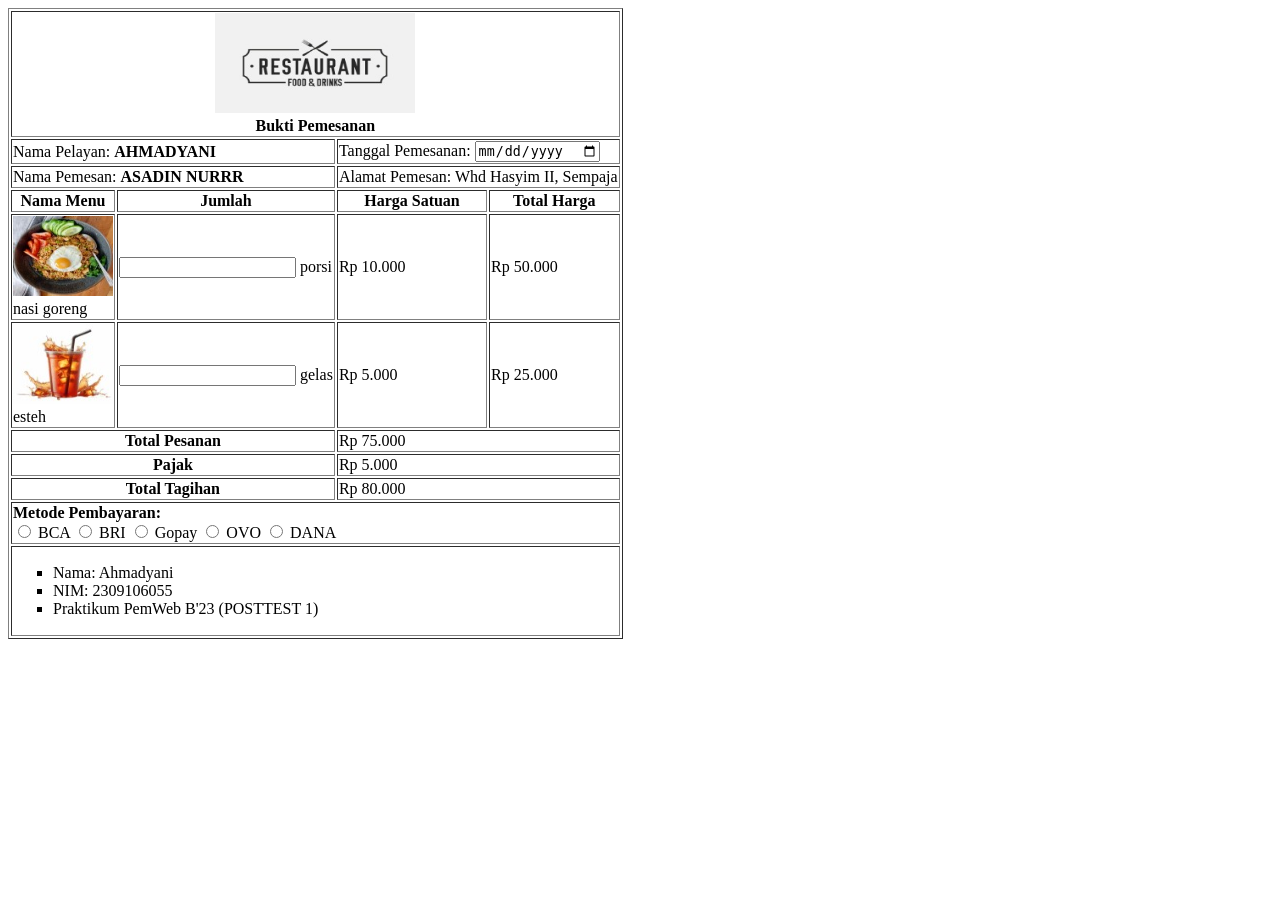
<file: index.html>
<!DOCTYPE html>
<html lang="en">
<head>
    <meta charset="UTF-8">
    <meta name="viewport" content="width=device-width, initial-scale=1.0">
    <title>2309106055_AHMADYANI_Posttest1</title>
</head>
<body>
    <table border="1">
        <tr>
            <th colspan="4"><img src="logo-resto.jpeg" alt="" width="200" height="100"> <br> Bukti Pemesanan </th> </th>
        </tr>
            
        <tr>
            <td colspan="2">Nama Pelayan:  <b>AHMADYANI</td>
            <td colspan="2">Tanggal Pemesanan: <input type="date"></td>
        </tr>
        <tr>
            <td colspan="2">Nama Pemesan:  <b>ASADIN NURRR</td>
            <td colspan="2">Alamat Pemesan: Whd Hasyim II, Sempaja</td>
        </tr>
        <tr>
            <th colspan="1">Nama Menu</th>
            <th colspan="1">Jumlah</th>
            <th colspan="1">Harga Satuan</th>
            <th colspan="1">Total Harga</th>
        </tr>
        <tr>
            <td><img src="nasi-goreng.jpeg" alt="" width="100" height="80"> <br> nasi goreng </td>
            <td><input type="text"> porsi </td>
            <td> Rp 10.000 </td>
            <td> Rp 50.000 </td>
        </tr>
        <tr>
            <td><img src="es-teh-manis.jpeg" alt="" width="100" height="80"> <br> esteh </td>
            <td><input type="text"> gelas </td>
            <td> Rp 5.000 <br></td>
            <td> Rp 25.000 </td>
        </tr>
        <tr>
            <th colspan="2">Total Pesanan</th>
            <td colspan="2">Rp 75.000</td>
        </tr>
        <tr>
            <th colspan="2">Pajak</th>
            <td colspan="2">Rp 5.000</td>
        </tr>
        <tr>
            <th colspan="2">Total Tagihan</th>
            <td colspan="2">Rp 80.000</td>
        </tr>
        <tr>
            <td colspan="4"> <b>Metode Pembayaran: </b> <br>
                <input type="radio" name="Metode Pembayaran"> BCA
                <input type="radio" name="Metode Pembayaran"> BRI 
                <input type="radio" name="Metode Pembayaran"> Gopay 
                <input type="radio" name="Metode Pembayaran"> OVO 
                <input type="radio" name="Metode Pembayaran"> DANA
            </td>
        </tr>
        <tr>
            <td colspan="4">    <ul style="list-style-type: square;">
                <li>Nama: Ahmadyani</li>
                <li>NIM: 2309106055</li>
                <li>Praktikum PemWeb B'23 (POSTTEST 1)</li>
            </ul></td>
        </tr>
    </table>
</body>
</html>
</file>
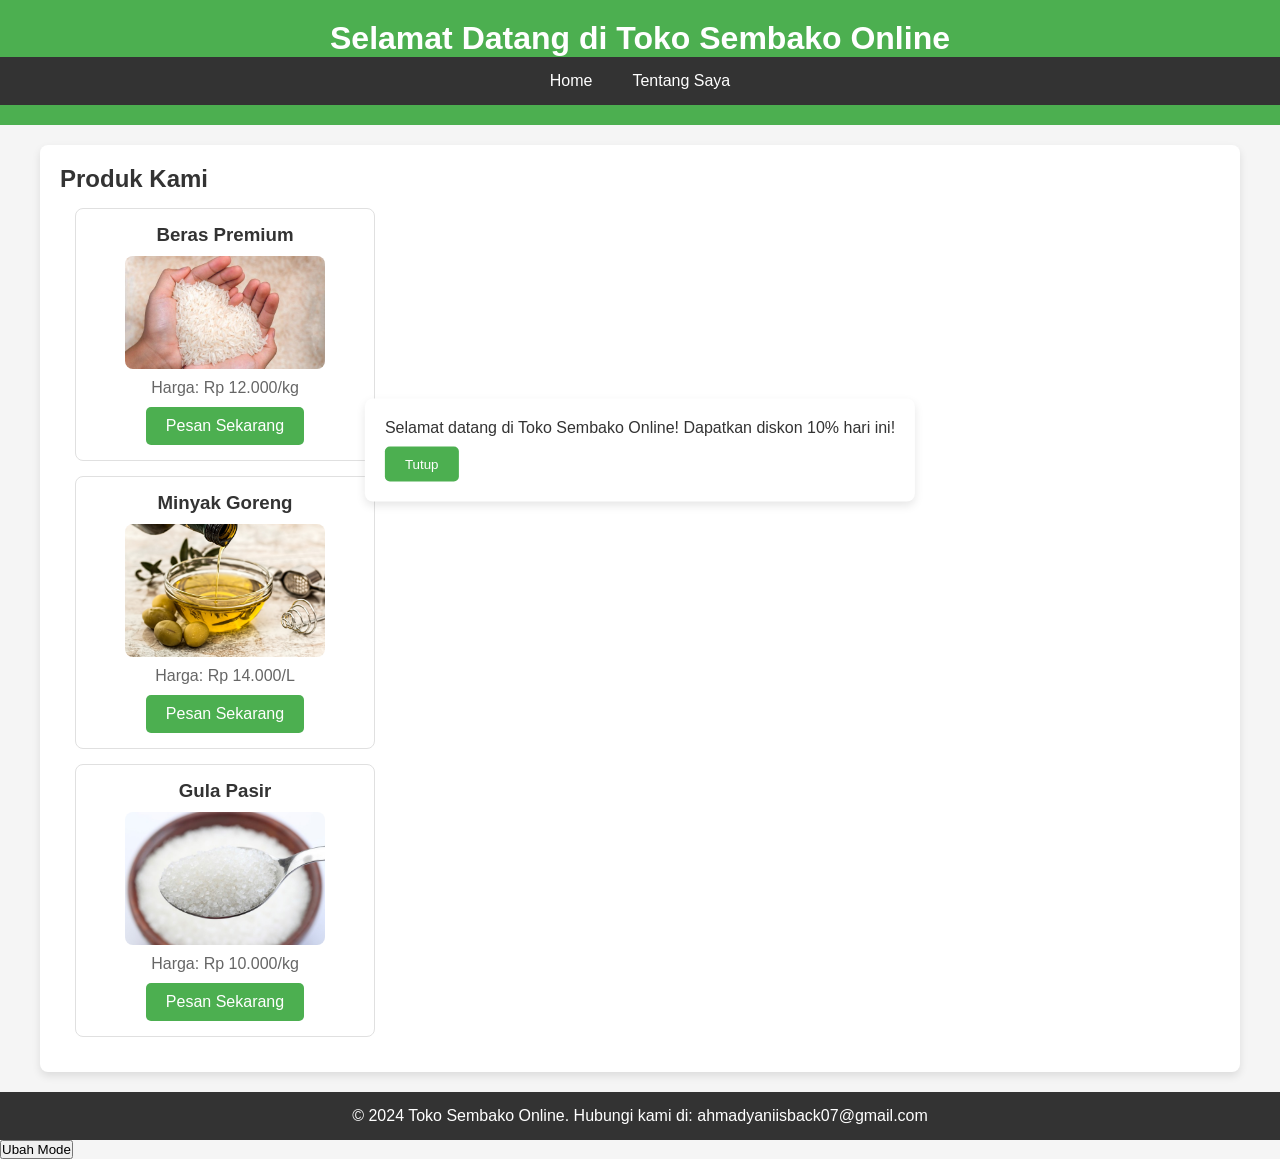
<file: Posstest_PEMWEB/index.html>
<!DOCTYPE html>
<html lang="id">
<head>
    <meta charset="UTF-8">
    <meta name="viewport" content="width=device-width, initial-scale=1.0">
    <title>Toko Sembako Online</title>
    <link rel="stylesheet" href="css/style.css"> 
</head>
<body>
    <header>
        <h1>Selamat Datang di Toko Sembako Online</h1>
        <div class="navbar">
            <a href="index.html">Home</a>
            <a href="aboutme.html">Tentang Saya</a> 
        </div>
    </header>

    <div class="content">
        <h2>Produk Kami</h2>

        <div class="product">
            <h3>Beras Premium</h3>
            <img src="gambar/beras-premium.jpeg" alt="Beras Premium" style="width:200px; height:auto;">
            <p>Harga: Rp 12.000/kg</p>
            <a href="form_pemesanan.html">Pesan Sekarang</a> <!-- Perubahan di sini -->
        </div>

        <div class="product">
            <h3>Minyak Goreng</h3>
            <img src="gambar/oli-bekas.jpg" alt="Minyak Goreng" style="width:200px; height:auto;">
            <p>Harga: Rp 14.000/L</p>
            <a href="form_pemesanan.html">Pesan Sekarang</a> <!-- Perubahan di sini -->
        </div>

        <div class="product">
            <h3>Gula Pasir</h3>
            <img src="gambar/namanya-gula.jpg" alt="Gula Pasir" style="width:200px; height:auto;">
            <p>Harga: Rp 10.000/kg</p>
            <a href="form_pemesanan.html">Pesan Sekarang</a> <!-- Perubahan di sini -->
        </div>
    </div>

    <div class="footer">
        <p>&copy; 2024 Toko Sembako Online. Hubungi kami di: ahmadyaniisback07@gmail.com</p>
    </div>

    <button onclick="toggleMode()">Ubah Mode</button>

    <div id="popup" class="popup">
        <p>Selamat datang di Toko Sembako Online! Dapatkan diskon 10% hari ini!</p>
        <button onclick="closePopup()">Tutup</button>
    </div>

    <script src="script.js"></script>
</body>
</html>
</file>
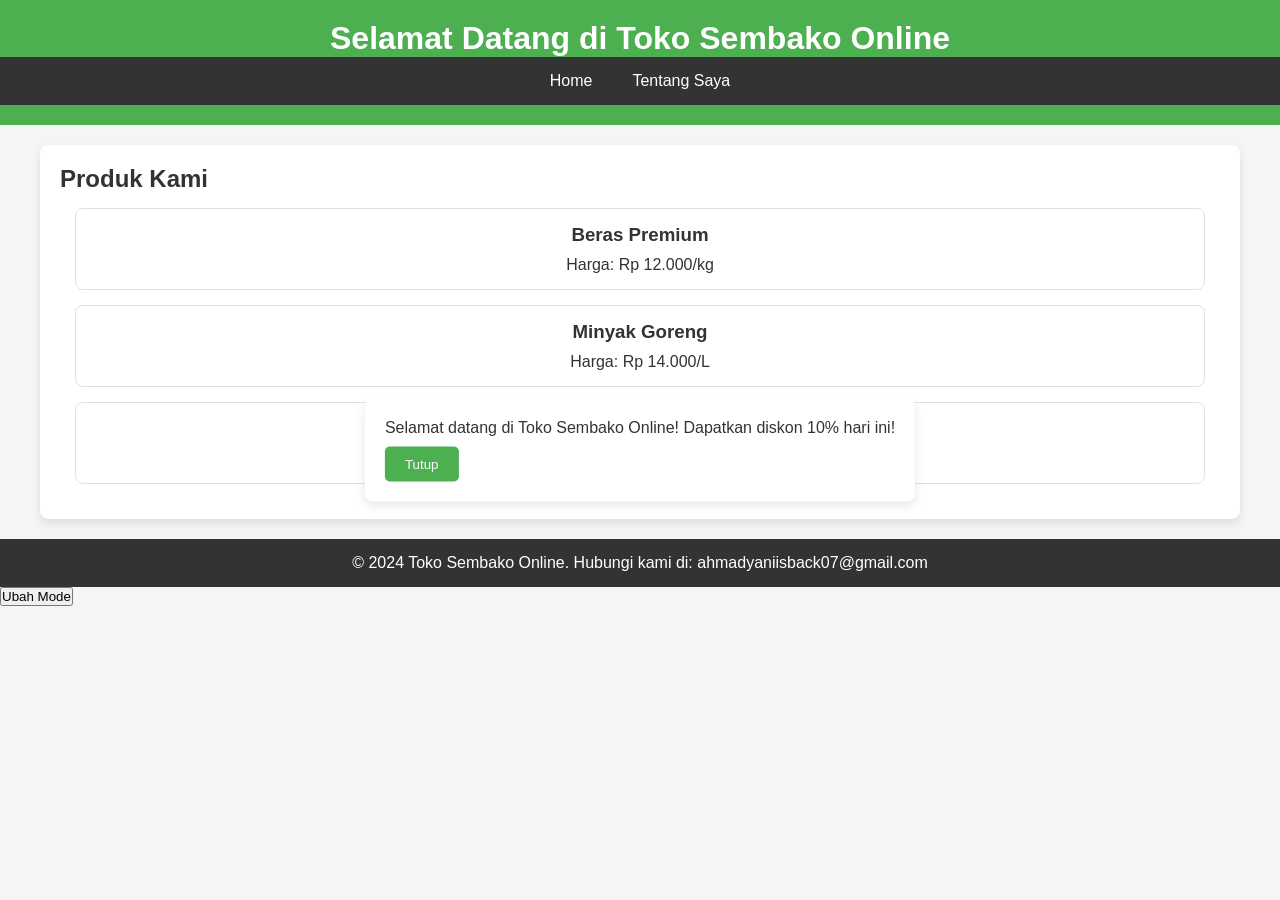
<file: Posstest_PEMWEB_3/index.html>
<!DOCTYPE html>
<html lang="id">
<head>
    <meta charset="UTF-8">
    <meta name="viewport" content="width=device-width, initial-scale=1.0">
    <title>Toko Sembako Online</title>
    <link rel="stylesheet" href="css/style.css"> 
</head>
<body>
    <header>
        <h1>Selamat Datang di Toko Sembako Online</h1>
        <div class="navbar">
            <a href="index.html">Home</a>
            <a href="aboutme.html">Tentang Saya</a> 
        </div>
    </header>

    <div class="content">
        <h2>Produk Kami</h2>
        <div class="product">
            <h3>Beras Premium</h3>
            <p>Harga: Rp 12.000/kg</p>
        </div>
        <div class="product">
            <h3>Minyak Goreng</h3>
            <p>Harga: Rp 14.000/L</p>
        </div>
        <div class="product">
            <h3>Gula Pasir</h3>
            <p>Harga: Rp 10.000/kg</p>
        </div>
    </div>

    <div class="footer">
        <p>&copy; 2024 Toko Sembako Online. Hubungi kami di: ahmadyaniisback07@gmail.com</p>
    </div>

    <button onclick="toggleMode()">Ubah Mode</button>

    <div id="popup" class="popup">
        <p>Selamat datang di Toko Sembako Online! Dapatkan diskon 10% hari ini!</p>
        <button onclick="closePopup()">Tutup</button>
    </div>

    <script src="script.js"></script>
</body>
</html>
</file>
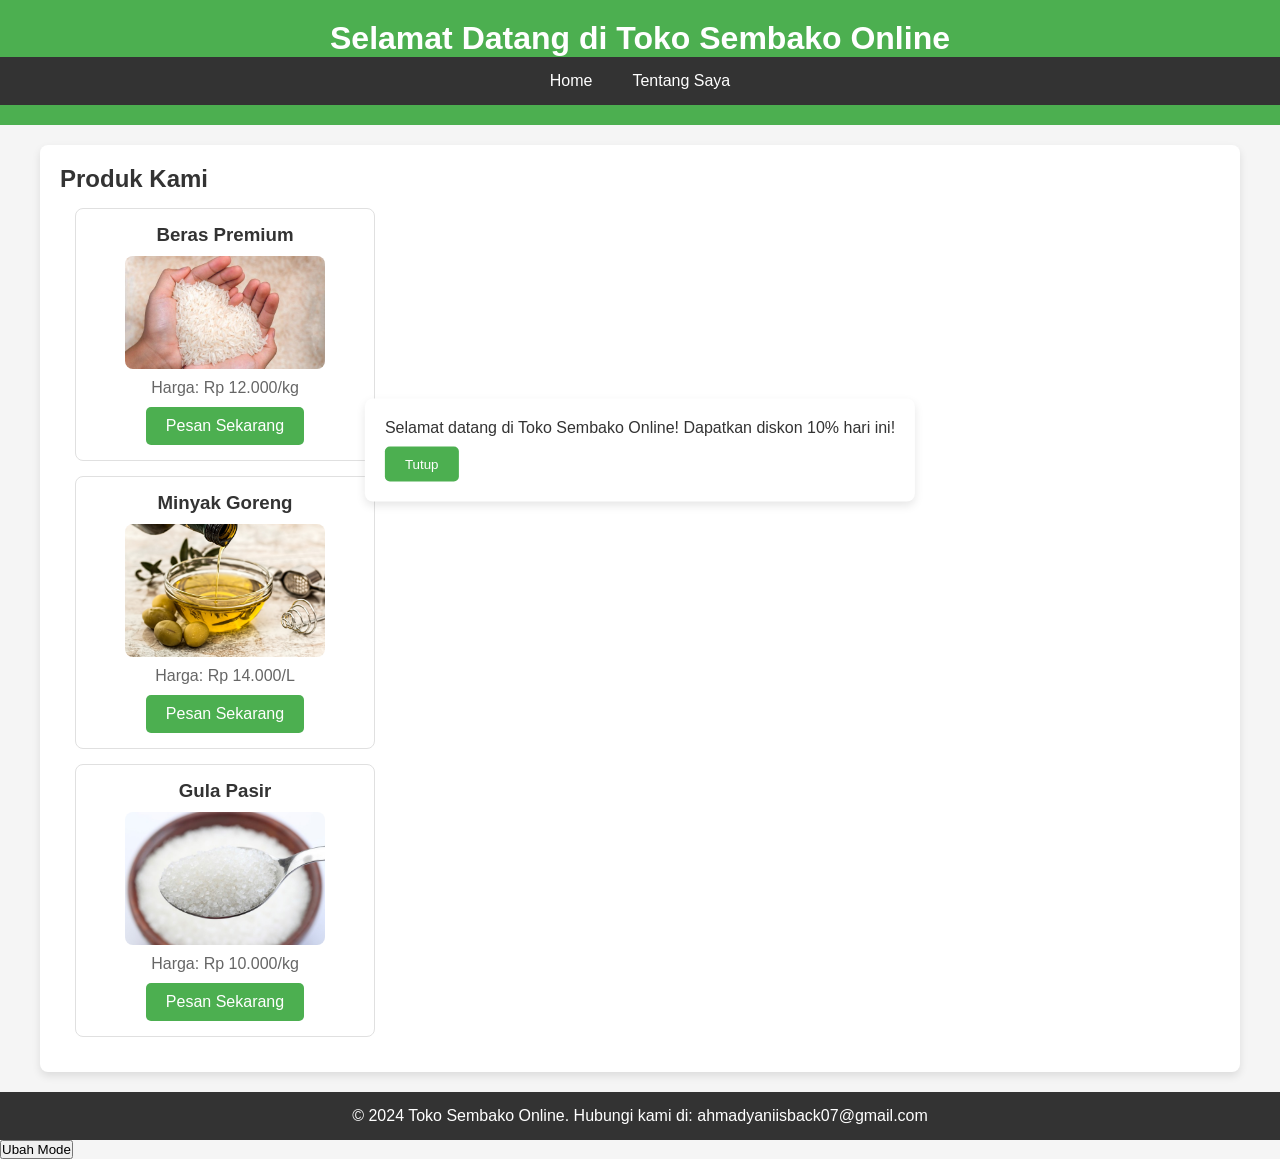
<file: Posstest_PEMWEB_4/index.html>
<!DOCTYPE html>
<html lang="id">
<head>
    <meta charset="UTF-8">
    <meta name="viewport" content="width=device-width, initial-scale=1.0">
    <title>Toko Sembako Online</title>
    <link rel="stylesheet" href="css/style.css"> 
</head>
<body>
    <header>
        <h1>Selamat Datang di Toko Sembako Online</h1>
        <div class="navbar">
            <a href="index.html">Home</a>
            <a href="aboutme.html">Tentang Saya</a> 
        </div>
    </header>

    <div class="content">
        <h2>Produk Kami</h2>

        <div class="product">
            <h3>Beras Premium</h3>
            <img src="gambar/beras-premium.jpeg" alt="Beras Premium" style="width:200px; height:auto;">
            <p>Harga: Rp 12.000/kg</p>
            <a href="php/index.php">Pesan Sekarang</a>
        </div>

        <div class="product">
            <h3>Minyak Goreng</h3>
            <img src="gambar/oli-bekas.jpg" alt="Minyak Goreng" style="width:200px; height:auto;">
            <p>Harga: Rp 14.000/L</p>
            <a href="php/index.php">Pesan Sekarang</a>
        </div>

        <div class="product">
            <h3>Gula Pasir</h3>
            <img src="gambar/namanya-gula.jpg" alt="Gula Pasir" style="width:200px; height:auto;">
            <p>Harga: Rp 10.000/kg</p>
            <a href="php/index.php">Pesan Sekarang</a>
        </div>
    </div>

    <div class="footer">
        <p>&copy; 2024 Toko Sembako Online. Hubungi kami di: ahmadyaniisback07@gmail.com</p>
    </div>

    <button onclick="toggleMode()">Ubah Mode</button>

    <div id="popup" class="popup">
        <p>Selamat datang di Toko Sembako Online! Dapatkan diskon 10% hari ini!</p>
        <button onclick="closePopup()">Tutup</button>
    </div>

    <script src="script.js"></script>
</body>
</html>
</file>
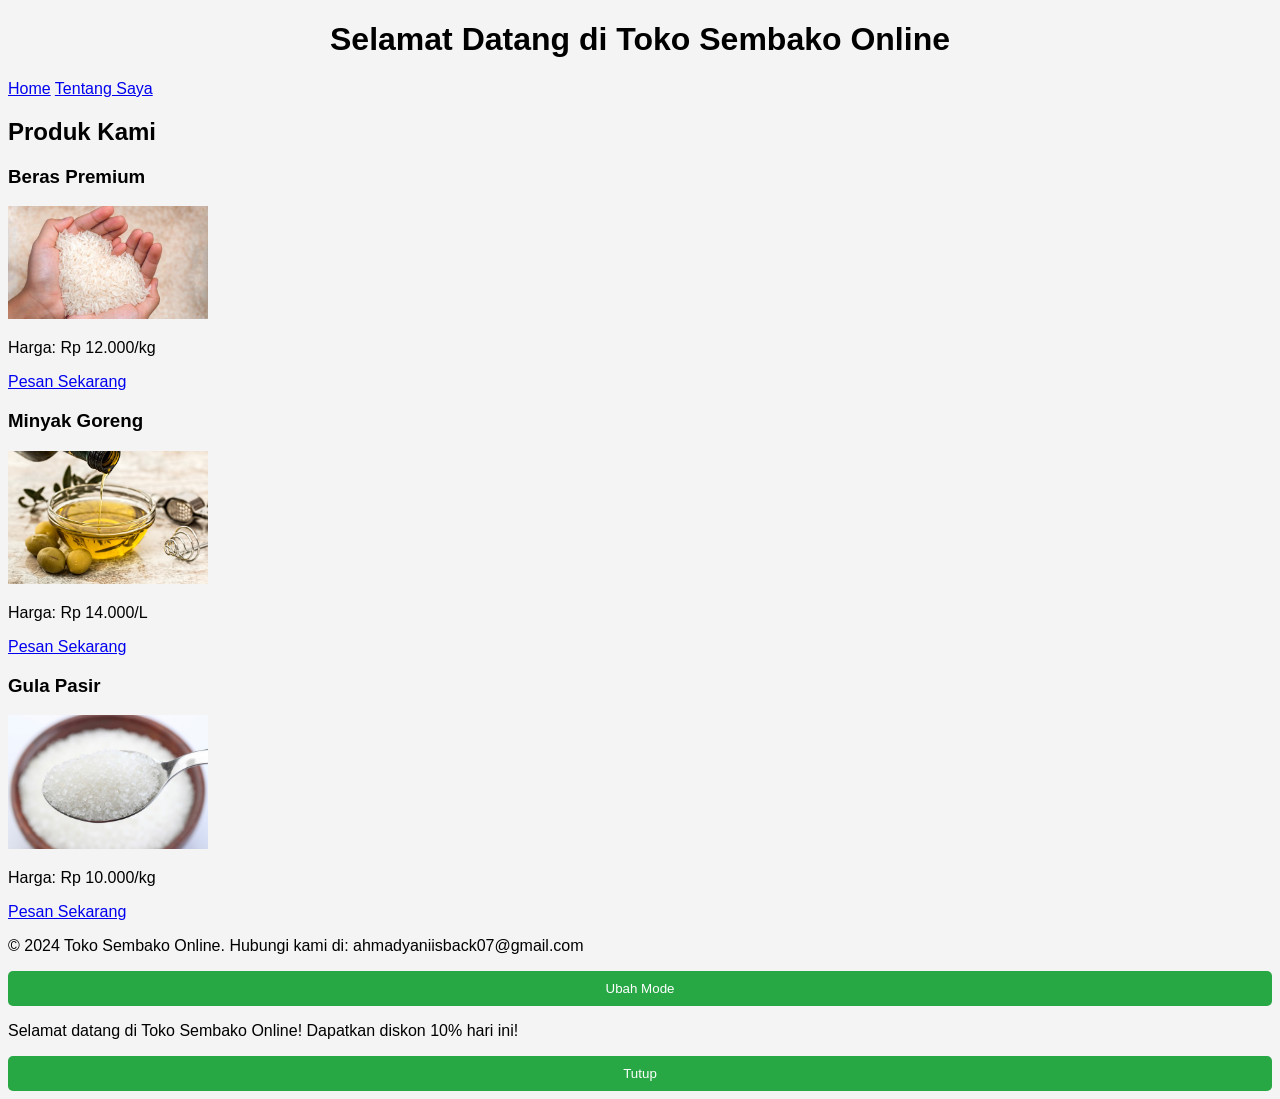
<file: Posstest_PEMWEB_6/index.html>
<!DOCTYPE html>
<html lang="id">
<head>
    <meta charset="UTF-8">
    <meta name="viewport" content="width=device-width, initial-scale=1.0">
    <title>Toko Sembako Online</title>
    <link rel="stylesheet" href="css/style.css"> 
</head>
<body>
    <header>
        <h1>Selamat Datang di Toko Sembako Online</h1>
        <div class="navbar">
            <a href="index.html">Home</a>
            <a href="aboutme.html">Tentang Saya</a> 
        </div>
    </header>

    <div class="content">
        <h2>Produk Kami</h2>

        <div class="product">
            <h3>Beras Premium</h3>
            <img src="gambar/beras-premium.jpeg" alt="Beras Premium" style="width:200px; height:auto;">
            <p>Harga: Rp 12.000/kg</p>
            <a href="form_pemesanan.html">Pesan Sekarang</a> <!-- Perubahan di sini -->
        </div>

        <div class="product">
            <h3>Minyak Goreng</h3>
            <img src="gambar/oli-bekas.jpg" alt="Minyak Goreng" style="width:200px; height:auto;">
            <p>Harga: Rp 14.000/L</p>
            <a href="form_pemesanan.html">Pesan Sekarang</a> <!-- Perubahan di sini -->
        </div>

        <div class="product">
            <h3>Gula Pasir</h3>
            <img src="gambar/namanya-gula.jpg" alt="Gula Pasir" style="width:200px; height:auto;">
            <p>Harga: Rp 10.000/kg</p>
            <a href="form_pemesanan.html">Pesan Sekarang</a> <!-- Perubahan di sini -->
        </div>
    </div>

    <div class="footer">
        <p>&copy; 2024 Toko Sembako Online. Hubungi kami di: ahmadyaniisback07@gmail.com</p>
    </div>

    <button onclick="toggleMode()">Ubah Mode</button>

    <div id="popup" class="popup">
        <p>Selamat datang di Toko Sembako Online! Dapatkan diskon 10% hari ini!</p>
        <button onclick="closePopup()">Tutup</button>
    </div>

    <script src="script.js"></script>
</body>
</html>
</file>
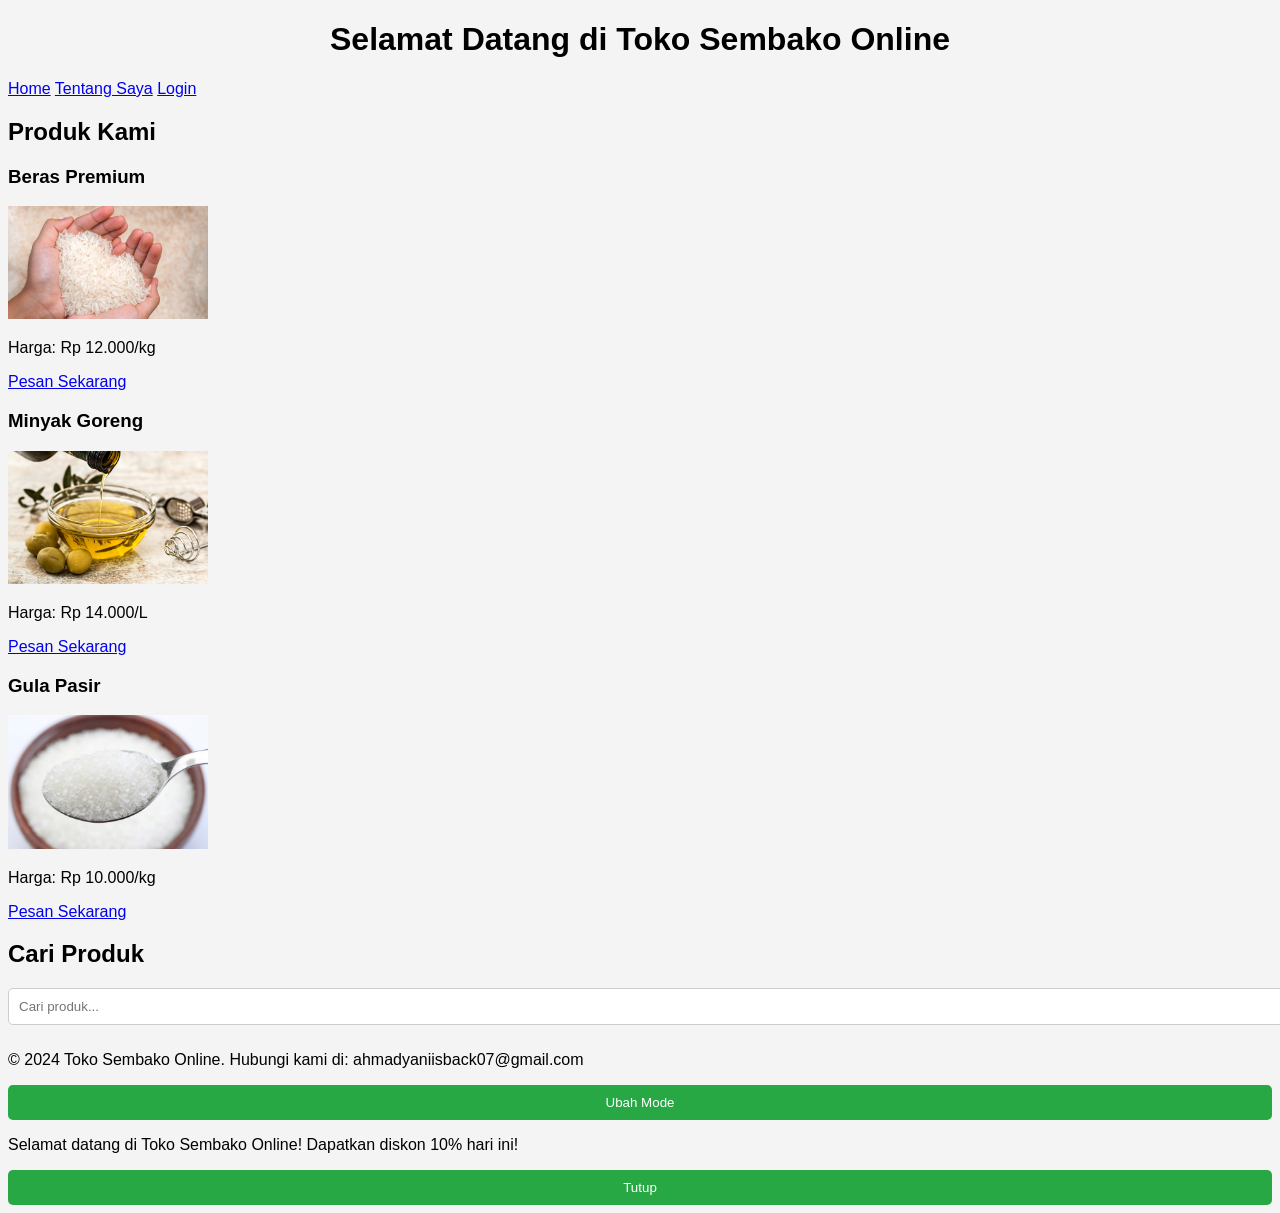
<file: Posstest_PEMWEB_7/index.html>
<!DOCTYPE html>
<html lang="id">
<head>
    <meta charset="UTF-8">
    <meta name="viewport" content="width=device-width, initial-scale=1.0">
    <title>Toko Sembako Online</title>
    <link rel="stylesheet" href="css/style.css"> 
</head>
<body>
    <header>
        <h1>Selamat Datang di Toko Sembako Online</h1>
        <div class="navbar">
            <a href="index.html">Home</a>
            <a href="aboutme.html">Tentang Saya</a> 
            <a href="login.html">Login</a> 
        </div>
    </header>

    <div class="content">
        <h2>Produk Kami</h2>

        <div class="product">
            <h3>Beras Premium</h3>
            <img src="gambar/beras-premium.jpeg" alt="Beras Premium" style="width:200px; height:auto;">
            <p>Harga: Rp 12.000/kg</p>
            <a href="form_pemesanan.html">Pesan Sekarang</a>
        </div>

        <div class="product">
            <h3>Minyak Goreng</h3>
            <img src="gambar/oli-bekas.jpg" alt="Minyak Goreng" style="width:200px; height:auto;">
            <p>Harga: Rp 14.000/L</p>
            <a href="form_pemesanan.html">Pesan Sekarang</a>
        </div>

        <div class="product">
            <h3>Gula Pasir</h3>
            <img src="gambar/namanya-gula.jpg" alt="Gula Pasir" style="width:200px; height:auto;">
            <p>Harga: Rp 10.000/kg</p>
            <a href="form_pemesanan.html">Pesan Sekarang</a>
        </div>
    </div>

    <!-- Live Search -->
    <div class="search-section">
        <h2>Cari Produk</h2>
        <input type="text" id="search" onkeyup="liveSearch()" placeholder="Cari produk...">
        <div id="results"></div>
    </div>

    <div class="footer">
        <p>&copy; 2024 Toko Sembako Online. Hubungi kami di: ahmadyaniisback07@gmail.com</p>
    </div>

    <!-- Tombol Ubah Mode -->
    <button onclick="toggleMode()">Ubah Mode</button>

    <!-- Popup Selamat Datang -->
    <div id="popup" class="popup">
        <p>Selamat datang di Toko Sembako Online! Dapatkan diskon 10% hari ini!</p>
        <button onclick="closePopup()">Tutup</button>
    </div>

    <script src="script.js"></script>
</body>
</html>
</file>
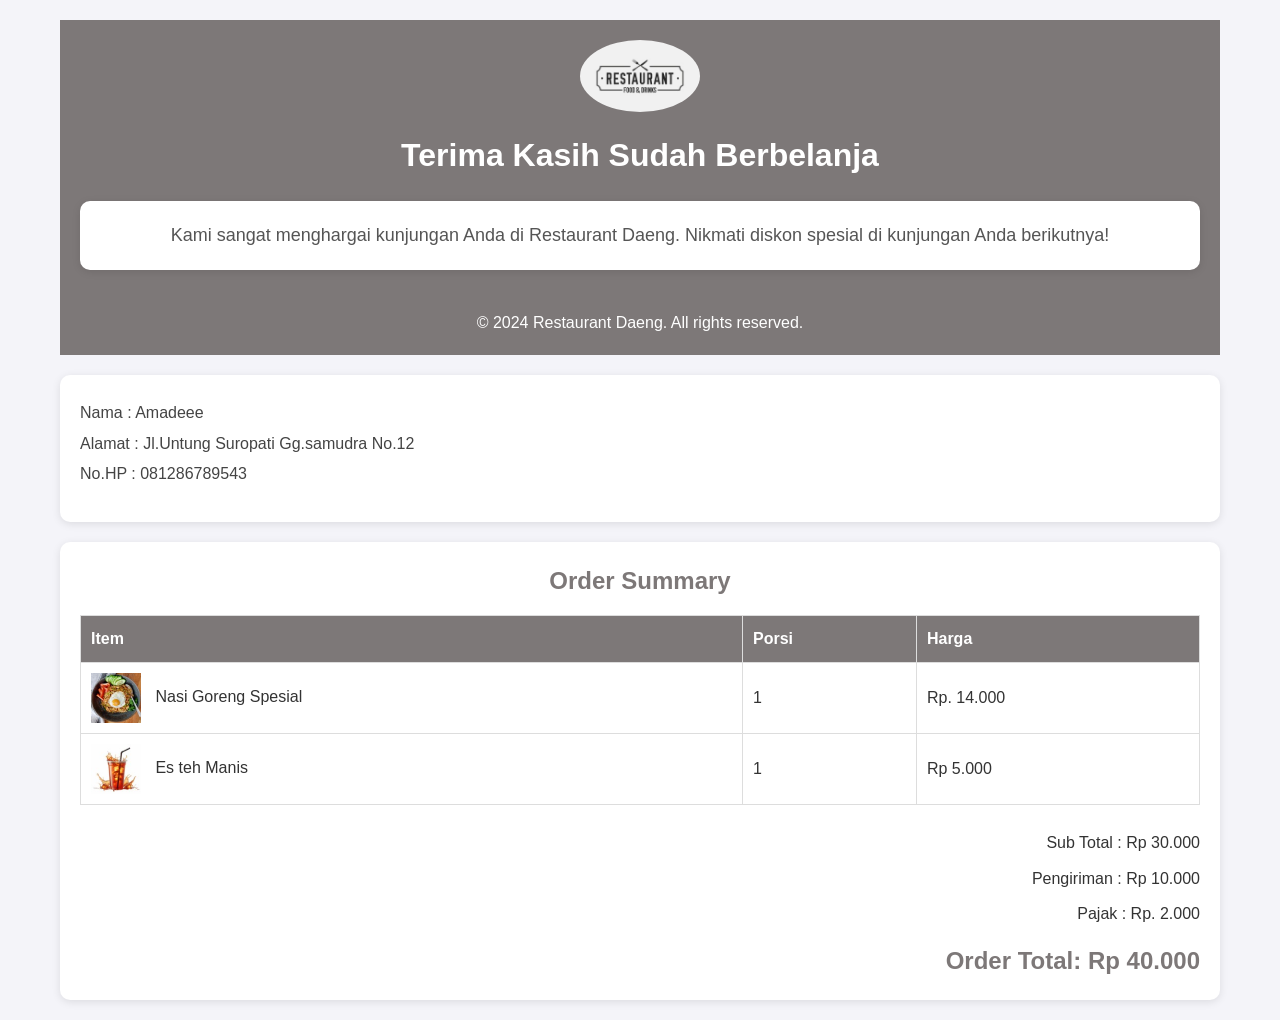
<file: Posttest_PEMWEB_2/index.html>
<!DOCTYPE html>
<html lang="en">
<head>
    <meta charset="UTF-8">
    <meta name="viewport" content="width=device-width, initial-scale=1.0">
    <title>Restaurant Daeng</title>
    <link rel="stylesheet" href="css/style.css">
</head>
<body>
    <div class="container">
        <div class="header">
            <img src="img/logo-resto.jpeg" alt="logo-resto" class="logo">
            <h1>Terima Kasih Sudah Berbelanja</h1>
            
        <div class="content">
            <p>Kami sangat menghargai kunjungan Anda di Restaurant Daeng. Nikmati diskon spesial di kunjungan Anda berikutnya!</p>
        </div>

        <div class="footer"></div>
            <p>&copy; 2024 Restaurant Daeng. All rights reserved.</p>
        </div>

        <div class="billing-address">
            <ul>
                <ol>Nama : Amadeee</li>
                <ol>Alamat : Jl.Untung Suropati Gg.samudra No.12</li>
                <ol>No.HP : 081286789543</li>
            </ul>
        </div>

        <div class="order-summary">
            <table>
                <h2>Order Summary</h2>
                <thead>
                    <tr>
                        <th>Item</th>
                        <th>Porsi</th>
                        <th>Harga</th>
                    </tr>
                </thead>
                <tbody>
                    <tr>
                        <td>
                            <img src="img/nasi-goreng.jpeg" alt="Product Image" class="item-image">
                             Nasi Goreng Spesial
                        </td>
                        <td>1</td>
                        <td>Rp. 14.000</td>
                    </tr>
                    <tr>
                        <td>
                            <img src="img/es-teh-manis.jpeg" alt="Product Image" class="item-image">
                             Es teh Manis
                        </td>
                        <td>1</td>
                        <td>Rp 5.000</td>
                    </tr>
                </tbody>
            </table>
            <ul>
                <li>Sub Total   : Rp 30.000</li>
                <li>Pengiriman  : Rp 10.000</li>
                <li>Pajak       : Rp. 2.000</li>
            </ul>
            
            <div class="total" align="right">Order Total: Rp 40.000</div>




</body>
</html>
</file>
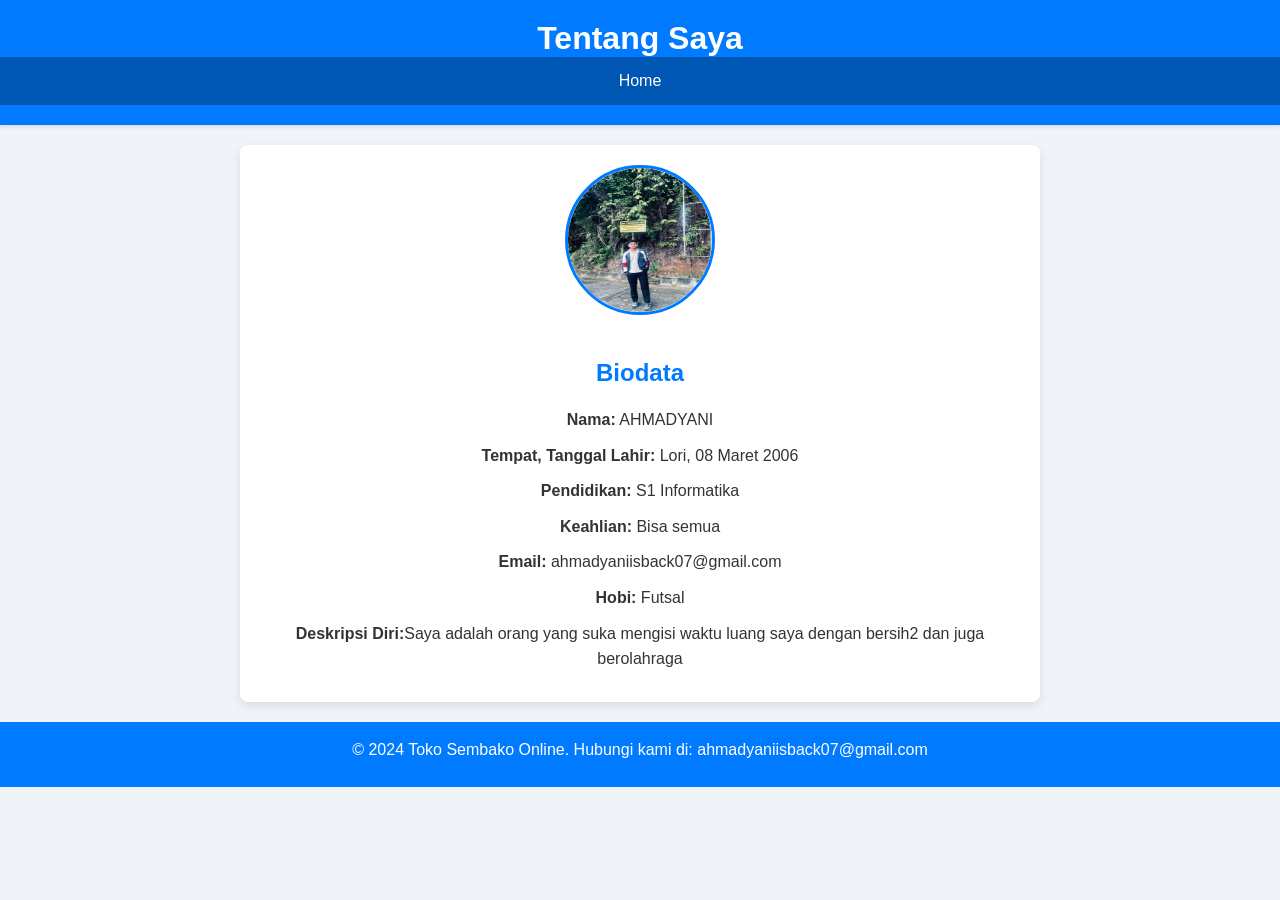
<file: Posstest_PEMWEB/aboutme.html>
<!DOCTYPE html>
<html lang="id">
<head>
    <meta charset="UTF-8">
    <meta name="viewport" content="width=device-width, initial-scale=1.0">
    <title>Toko Sembako Online</title>
    <link rel="stylesheet" href="css/aboutme.css"> 
</head>
<body>
    <header>
        <h1>Tentang Saya</h1>
        <div class="navbar">
            <a href="index.html">Home</a> 
        </div>
    </header>

    <div class="content">
        <div class="profile">
            <img src="gambar/WhatsApp Image 2024-09-25 at 19.18.59.jpeg" alt="Foto Profil" class="profile-img"> 
            <h2>Biodata</h2>
            <p><strong>Nama:</strong> AHMADYANI </p>
            <p><strong>Tempat, Tanggal Lahir:</strong> Lori, 08 Maret 2006</p>
            <p><strong>Pendidikan:</strong> S1 Informatika </p>
            <p><strong>Keahlian:</strong> Bisa semua </p>
            <p><strong>Email:</strong> ahmadyaniisback07@gmail.com </p>
            <p><strong>Hobi:</strong> Futsal </p>
            <p><strong>Deskripsi Diri:</strong>Saya adalah orang yang suka mengisi waktu luang saya dengan bersih2 dan juga berolahraga </p>
        </div>
    </div>

    <div class="footer">
        <p>&copy; 2024 Toko Sembako Online. Hubungi kami di: ahmadyaniisback07@gmail.com</p>
    </div>

    <script src="script.js"></script> 
</body>
</html>
</file>
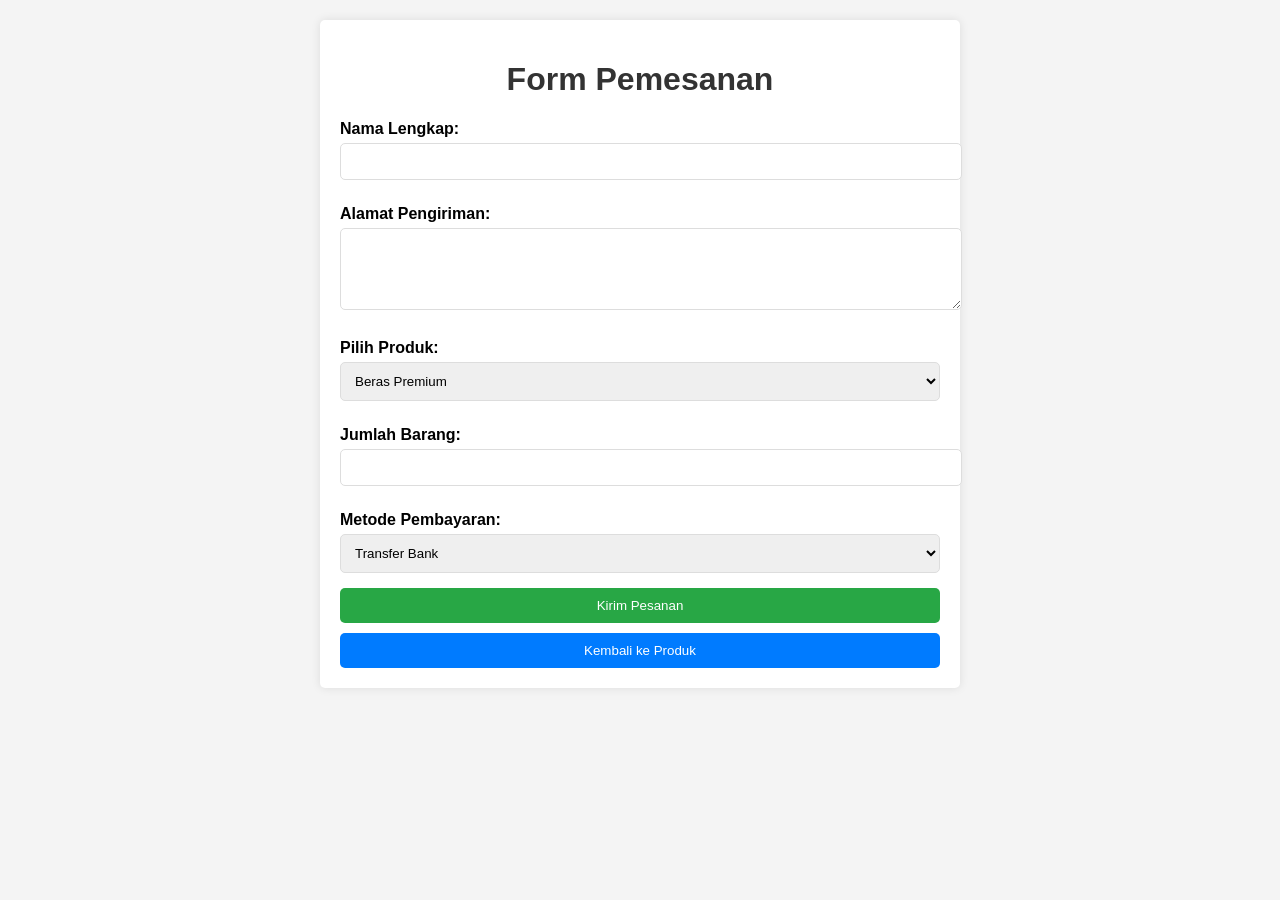
<file: Posstest_PEMWEB/form_pemesanan.html>
<!DOCTYPE html>
<html lang="id">
<head>
    <meta charset="UTF-8">
    <meta name="viewport" content="width=device-width, initial-scale=1.0">
    <title>Form Pemesanan</title>
    <link rel="stylesheet" href="css/form_pemesanan.css"> 
</head>
<body>

    <div class="container">
        <h1>Form Pemesanan</h1>
        <form action="php/formpemesanan.php" method="post">
            <label for="nama">Nama Lengkap:</label>
            <input type="text" id="nama" name="nama" required>

            <label for="alamat">Alamat Pengiriman:</label>
            <textarea id="alamat" name="alamat" rows="4" required></textarea>

            <label for="produk">Pilih Produk:</label>
            <select id="produk" name="produk" required>
                <option value="Beras Premium">Beras Premium</option>
                <option value="Minyak Goreng">Minyak Goreng</option>
                <option value="Gula Pasir">Gula Pasir</option>
            </select>

            <label for="jumlah">Jumlah Barang:</label>
            <input type="number" id="jumlah" name="jumlah" min="1" required>

            <label for="pembayaran">Metode Pembayaran:</label>
            <select id="pembayaran" name="pembayaran" required>
                <option value="Transfer Bank">Transfer Bank</option>
                <option value="COD">Cash on Delivery (COD)</option>
            </select>

            <button type="submit">Kirim Pesanan</button>
        </form>

        <button class="back-button" onclick="history.back()">Kembali ke Produk</button>
    </div>

</body>
</html>
</file>
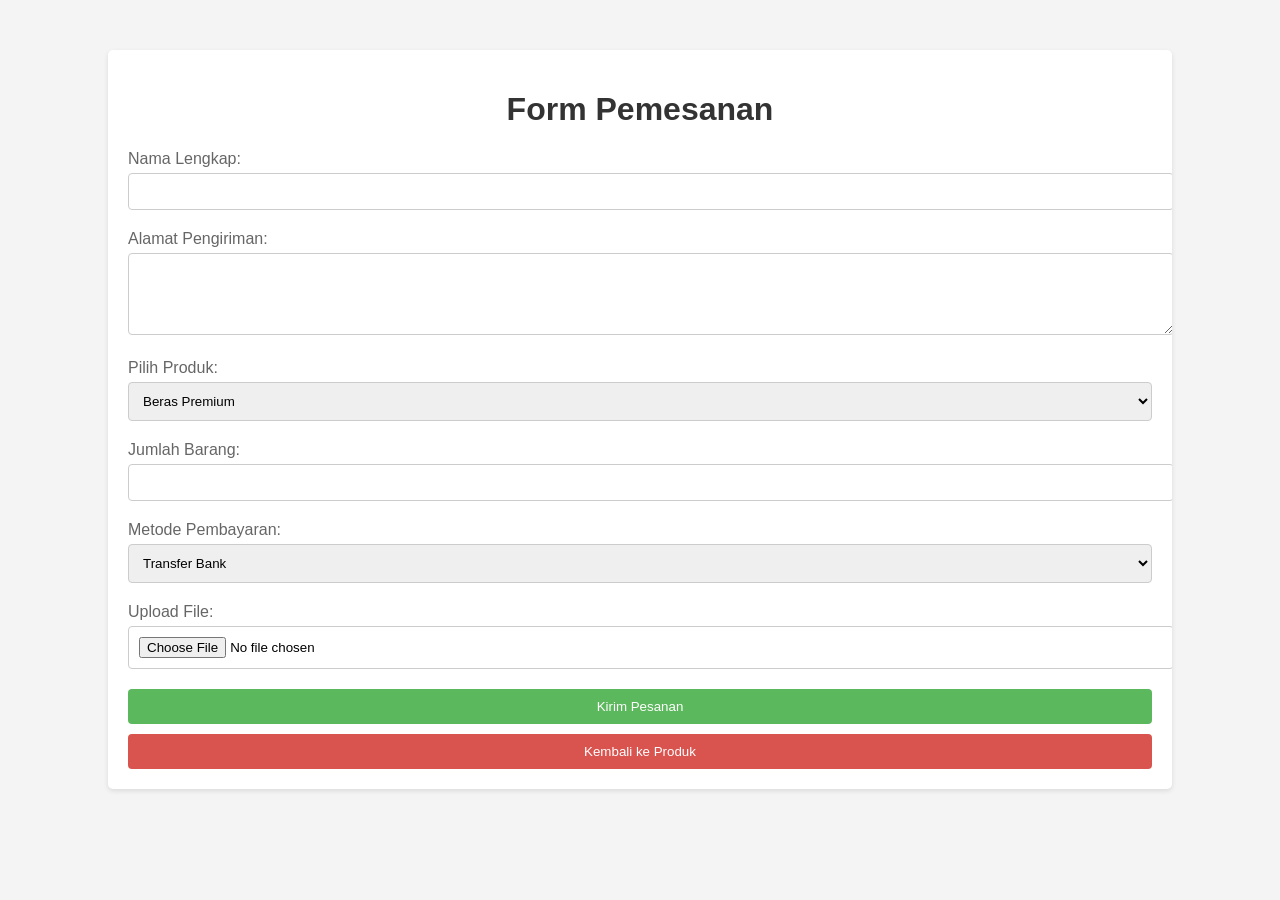
<file: Posstest_PEMWEB_6/form_pemesanan.html>
<!DOCTYPE html>
<html lang="id">
<head>
    <meta charset="UTF-8">
    <meta name="viewport" content="width=device-width, initial-scale=1.0">
    <title>Form Pemesanan</title>
    <link rel="stylesheet" href="css/form_pemesanan.css"> 
</head>
<body>

    <div class="container">
        <h1>Form Pemesanan</h1>
        <form action="php/form_pemesanan.php" method="post" enctype="multipart/form-data">
            <label for="nama">Nama Lengkap:</label>
            <input type="text" id="nama" name="nama" required>

            <label for="alamat">Alamat Pengiriman:</label>
            <textarea id="alamat" name="alamat" rows="4" required></textarea>

            <label for="produk">Pilih Produk:</label>
            <select id="produk" name="produk" required>
                <option value="Beras Premium">Beras Premium</option>
                <option value="Minyak Goreng">Minyak Goreng</option>
                <option value="Gula Pasir">Gula Pasir</option>
            </select>

            <label for="jumlah">Jumlah Barang:</label>
            <input type="number" id="jumlah" name="jumlah" min="1" required>

            <label for="pembayaran">Metode Pembayaran:</label>
            <select id="pembayaran" name="pembayaran" required>
                <option value="Transfer Bank">Transfer Bank</option>
                <option value="COD">Cash on Delivery (COD)</option>
            </select>

            <label for="file">Upload File:</label>
            <input type="file" id="file" name="file" required>

            <button type="submit">Kirim Pesanan</button>
        </form>

        <button class="back-button" onclick="history.back()">Kembali ke Produk</button>
    </div>

</body>
</html>
</file>
<file: Posstest_PEMWEB/css/style.css>
* {
    margin: 0;
    padding: 0;
    box-sizing: border-box;
}

body {
    font-family: 'Arial', sans-serif;
    background-color: #f5f5f5;
    color: #333;
}

header {
    background-color: #4CAF50;
    color: white;
    text-align: center;
    padding: 20px 0;
    position: relative;
}

.navbar {
    display: flex;
    justify-content: center;
    background-color: #333;
}

.navbar a {
    padding: 15px 20px;
    color: white;
    text-decoration: none;
    text-align: center;
    transition: background-color 0.3s;
}

.navbar a:hover {
    background-color: #575757;
}

.content {
    max-width: 1200px;
    margin: 20px auto;
    padding: 20px;
    background-color: white;
    border-radius: 8px;
    box-shadow: 0 4px 8px rgba(0, 0, 0, 0.1);
}

.product {
    display: flex;
    flex-direction: column;
    align-items: center;
    border: 1px solid #e0e0e0;
    border-radius: 8px;
    padding: 15px;
    margin: 15px;
    transition: box-shadow 0.3s;
    width: 300px;
    text-align: center;
}

.product img {
    max-width: 100%;
    height: auto;
    border-radius: 8px;
    margin-bottom: 10px;
}

.product:hover {
    box-shadow: 0 8px 16px rgba(0, 0, 0, 0.2);
}

.product h3 {
    margin-bottom: 10px;
}

.product p {
    margin: 0;
    font-size: 16px;
    color: #666;
}

.product a {
    display: inline-block;
    margin-top: 10px;
    padding: 10px 20px;
    background-color: #4CAF50;
    color: white;
    text-decoration: none;
    border-radius: 5px;
    transition: background-color 0.3s;
}

.product a:hover {
    background-color: #45a049;
}

.footer {
    background-color: #333;
    color: white;
    text-align: center;
    padding: 15px 0;
    position: relative;
}

.dark-mode {
    background-color: #2c2c2c;
    color: white;
}

.popup {
    display: block;
    position: fixed;
    left: 50%;
    top: 50%;
    transform: translate(-50%, -50%);
    background-color: white;
    padding: 20px;
    border-radius: 8px;
    box-shadow: 0 4px 10px rgba(0, 0, 0, 0.1);
    z-index: 1000;
}

.popup button {
    margin-top: 10px;
    background-color: #4CAF50; 
    color: white;
    border: none;
    padding: 10px 20px;
    border-radius: 5px;
    cursor: pointer;
    transition: background-color 0.3s;
}

.popup button:hover {
    background-color: #45a049;
}
</file>
<file: Posstest_PEMWEB_3/css/style.css>
/* Reset CSS untuk memastikan tampilan konsisten */
* {
    margin: 0;
    padding: 0;
    box-sizing: border-box;
}

body {
    font-family: 'Arial', sans-serif;
    background-color: #f5f5f5;
    color: #333;
}

/* Header Style */
header {
    background-color: #4CAF50; /* Warna hijau */
    color: white;
    text-align: center;
    padding: 20px 0;
    position: relative;
}

/* Navbar Style */
.navbar {
    display: flex;
    justify-content: center;
    background-color: #333;
}

.navbar a {
    padding: 15px 20px;
    color: white;
    text-decoration: none;
    text-align: center;
    transition: background-color 0.3s;
}

.navbar a:hover {
    background-color: #575757;
}

/* Main Content Style */
.content {
    max-width: 1200px;
    margin: 20px auto;
    padding: 20px;
    background-color: white;
    border-radius: 8px;
    box-shadow: 0 4px 8px rgba(0, 0, 0, 0.1);
}

.product {
    display: flex;
    flex-direction: column;
    align-items: center;
    border: 1px solid #e0e0e0;
    border-radius: 8px;
    padding: 15px;
    margin: 15px;
    transition: box-shadow 0.3s;
}

.product:hover {
    box-shadow: 0 8px 16px rgba(0, 0, 0, 0.2);
}

.product h3 {
    margin-bottom: 10px;
}

.product p {
    margin: 0;
}

/* Footer Style */
.footer {
    background-color: #333;
    color: white;
    text-align: center;
    padding: 15px 0;
    position: relative;
}

/* Dark Mode */
.dark-mode {
    background-color: #2c2c2c;
    color: white;
}

/* Pop-up Box Style */
.popup {
    display: block;
    position: fixed;
    left: 50%;
    top: 50%;
    transform: translate(-50%, -50%);
    background-color: white;
    padding: 20px;
    border-radius: 8px;
    box-shadow: 0 4px 10px rgba(0, 0, 0, 0.1);
    z-index: 1000;
}

.popup button {
    margin-top: 10px;
    background-color: #4CAF50; /* Warna hijau */
    color: white;
    border: none;
    padding: 10px 20px;
    border-radius: 5px;
    cursor: pointer;
    transition: background-color 0.3s;
}

.popup button:hover {
    background-color: #45a049;
}
</file>
<file: Posstest_PEMWEB_4/css/style.css>
* {
    margin: 0;
    padding: 0;
    box-sizing: border-box;
}

body {
    font-family: 'Arial', sans-serif;
    background-color: #f5f5f5;
    color: #333;
}

header {
    background-color: #4CAF50;
    color: white;
    text-align: center;
    padding: 20px 0;
    position: relative;
}

.navbar {
    display: flex;
    justify-content: center;
    background-color: #333;
}

.navbar a {
    padding: 15px 20px;
    color: white;
    text-decoration: none;
    text-align: center;
    transition: background-color 0.3s;
}

.navbar a:hover {
    background-color: #575757;
}

.content {
    max-width: 1200px;
    margin: 20px auto;
    padding: 20px;
    background-color: white;
    border-radius: 8px;
    box-shadow: 0 4px 8px rgba(0, 0, 0, 0.1);
}

.product {
    display: flex;
    flex-direction: column;
    align-items: center;
    border: 1px solid #e0e0e0;
    border-radius: 8px;
    padding: 15px;
    margin: 15px;
    transition: box-shadow 0.3s;
    width: 300px;
    text-align: center;
}

.product img {
    max-width: 100%;
    height: auto;
    border-radius: 8px;
    margin-bottom: 10px;
}

.product:hover {
    box-shadow: 0 8px 16px rgba(0, 0, 0, 0.2);
}

.product h3 {
    margin-bottom: 10px;
}

.product p {
    margin: 0;
    font-size: 16px;
    color: #666;
}

.product a {
    display: inline-block;
    margin-top: 10px;
    padding: 10px 20px;
    background-color: #4CAF50;
    color: white;
    text-decoration: none;
    border-radius: 5px;
    transition: background-color 0.3s;
}

.product a:hover {
    background-color: #45a049;
}

.footer {
    background-color: #333;
    color: white;
    text-align: center;
    padding: 15px 0;
    position: relative;
}

.dark-mode {
    background-color: #2c2c2c;
    color: white;
}

.popup {
    display: block;
    position: fixed;
    left: 50%;
    top: 50%;
    transform: translate(-50%, -50%);
    background-color: white;
    padding: 20px;
    border-radius: 8px;
    box-shadow: 0 4px 10px rgba(0, 0, 0, 0.1);
    z-index: 1000;
}

.popup button {
    margin-top: 10px;
    background-color: #4CAF50; 
    color: white;
    border: none;
    padding: 10px 20px;
    border-radius: 5px;
    cursor: pointer;
    transition: background-color 0.3s;
}

.popup button:hover {
    background-color: #45a049;
}
</file>
<file: Posstest_PEMWEB_6/css/style.css>
body {
    font-family: Arial, sans-serif;
    background-color: #f4f4f4;
}

.container {
    width: 50%;
    margin: 0 auto;
    background: #fff;
    padding: 20px;
    box-shadow: 0 0 10px rgba(0, 0, 0, 0.1);
    border-radius: 5px;
}

h1 {
    text-align: center;
}

label {
    display: block;
    margin: 10px 0 5px;
}

input[type="text"],
input[type="number"],
textarea,
select {
    width: 100%;
    padding: 10px;
    margin-bottom: 10px;
    border: 1px solid #ccc;
    border-radius: 5px;
}

button {
    width: 100%;
    padding: 10px;
    background: #28a745;
    border: none;
    color: white;
    border-radius: 5px;
    cursor: pointer;
}

button:hover {
    background: #218838;
}

.back-button {
    background: #007bff;
    margin-top: 10px;
    color: white;
}
</file>
<file: Posstest_PEMWEB_7/css/style.css>
body {
    font-family: Arial, sans-serif;
    background-color: #f4f4f4;
}

.container {
    width: 50%;
    margin: 0 auto;
    background: #fff;
    padding: 20px;
    box-shadow: 0 0 10px rgba(0, 0, 0, 0.1);
    border-radius: 5px;
}

h1 {
    text-align: center;
}

label {
    display: block;
    margin: 10px 0 5px;
}

input[type="text"],
input[type="number"],
textarea,
select {
    width: 100%;
    padding: 10px;
    margin-bottom: 10px;
    border: 1px solid #ccc;
    border-radius: 5px;
}

button {
    width: 100%;
    padding: 10px;
    background: #28a745;
    border: none;
    color: white;
    border-radius: 5px;
    cursor: pointer;
}

button:hover {
    background: #218838;
}

.back-button {
    background: #007bff;
    margin-top: 10px;
    color: white;
}
</file>
<file: Posttest_PEMWEB_2/css/style.css>
* {
    margin: 0;
    padding: 0;
    box-sizing: border-box;
}

body {
    font-family: 'Arial', sans-serif;
    background-color: #f4f4f9;
    color: #333;
    line-height: 1.6;
}

.container {
    max-width: 1200px;
    margin: 0 auto;
    padding: 20px;
}

.header {
    text-align: center;
    padding: 20px;
    background-color: #7d7878;;
    color: #fff;
}

.header h1 {
    margin: 10px 0;
}

.header img.logo {
    width: 120px;
    border-radius: 50%;
}

.content {
    background-color: #fff;
    padding: 20px;
    margin-top: 20px;
    border-radius: 10px;
    box-shadow: 0 2px 8px rgba(0, 0, 0, 0.1);
    text-align: center;
}

.content p {
    font-size: 18px;
    color: #555;
}

.footer {
    text-align: center;
    margin-top: 20px;
    padding: 10px;
    background-color:  #7d7878;;
    color: #fff;
}

.billing-address {
    background-color: #fff;
    padding: 20px;
    margin-top: 20px;
    border-radius: 10px;
    box-shadow: 0 2px 8px rgba(0, 0, 0, 0.1);
}

.billing-address ul {
    list-style-type: none;
}

.billing-address ol {
    padding: 5px 0;
    font-size: 16px;
    color: #444;
}

.order-summary {
    background-color: #fff;
    padding: 20px;
    margin-top: 20px;
    border-radius: 10px;
    box-shadow: 0 2px 8px rgba(0, 0, 0, 0.1);
}

.order-summary h2 {
    margin-bottom: 15px;
    text-align: center;
    color: #7d7878;
}

.order-summary table {
    width: 100%;
    border-collapse: collapse;
    margin-bottom: 20px;
}

.order-summary th, .order-summary td {
    border: 1px solid #ddd;
    padding: 10px;
    text-align: left;
}

.order-summary th {
    background-color:  #7d7878;;
    color: white;
}

.order-summary img.item-image {
    width: 50px;
    margin-right: 10px;
    vertical-align: middle;
}

.order-summary ul {
    list-style-type: none;
    padding: 0;
    margin: 0;
    text-align: right;
}

.order-summary li {
    padding: 5px 0;
}

.total {
    font-size: 24px;
    color: #7d7878;;
    margin-top: 10px;
    text-align: right;
    font-weight: bold;
}

/* Responsive Design */
@media (max-width: 768px) {
    .order-summary img.item-image {
        width: 40px;
    }
    
    .order-summary table, .order-summary ul {
        font-size: 14px;
    }

    .total {
        font-size: 20px;
    }
}
</file>
<file: Posstest_PEMWEB/css/aboutme.css>
* {
    margin: 0;
    padding: 0;
    box-sizing: border-box;
}

body {
    font-family: 'Arial', sans-serif;
    background-color: #f0f4f8; 
    color: #333;
}


header {
    background-color: #007bff;
    color: white;
    text-align: center;
    padding: 20px 0;
    box-shadow: 0 2px 4px rgba(0, 0, 0, 0.1);
}

.navbar {
    display: flex;
    justify-content: center;
    background-color: #0056b3;
}

.navbar a {
    padding: 15px 20px;
    color: white;
    text-decoration: none;
    text-align: center;
    transition: background-color 0.3s;
}

.navbar a:hover {
    background-color: #004494; 
}

.content {
    max-width: 800px;
    margin: 20px auto;
    padding: 20px;
    background-color: white;
    border-radius: 8px;
    box-shadow: 0 4px 10px rgba(0, 0, 0, 0.1);
}

.profile {
    text-align: center;
}

.profile-img {
    width: 150px; 
    height: 150px; 
    border-radius: 50%; 
    margin-bottom: 20px;
    border: 3px solid #007bff;
}

h2 {
    margin: 20px 0;
    font-size: 1.5em;
    color: #007bff; 
}

p {
    line-height: 1.6; 
    margin-bottom: 10px;
}

.footer {
    background-color: #007bff;
    color: white;
    text-align: center;
    padding: 15px 0;
    position: relative;
    margin-top: 20px;
}

.dark-mode {
    background-color: #2c2c2c;
    color: white;
}
</file>
<file: Posstest_PEMWEB/css/form_pemesanan.css>
/* css/form-style.css */
body {
    font-family: Arial, sans-serif;
    background-color: #f4f4f4;
    margin: 0;
    padding: 20px;
}

.container {
    max-width: 600px;
    margin: 0 auto;
    background: #fff;
    padding: 20px;
    border-radius: 5px;
    box-shadow: 0 0 10px rgba(0, 0, 0, 0.1);
}

h1 {
    text-align: center;
    color: #333;
}

label {
    display: block;
    margin: 10px 0 5px;
    font-weight: bold;
}

input[type="text"],
input[type="number"],
textarea,
select {
    width: 100%;
    padding: 10px;
    margin-bottom: 15px;
    border: 1px solid #ddd;
    border-radius: 5px;
}

button {
    background: #28a745;
    color: white;
    padding: 10px;
    border: none;
    border-radius: 5px;
    cursor: pointer;
    width: 100%;
}

button:hover {
    background: #218838;
}

.back-button {
    margin-top: 10px;
    background: #007bff;
}

.back-button:hover {
    background: #0056b3;
}
</file>
<file: Posstest_PEMWEB_6/css/form_pemesanan.css>
body {
    font-family: Arial, sans-serif;
    background-color: #f4f4f4;
    margin: 0;
    padding: 0;
}

.container {
    width: 80%;
    margin: auto;
    overflow: hidden;
    background: #fff;
    padding: 20px;
    border-radius: 5px;
    box-shadow: 0 2px 5px rgba(0, 0, 0, 0.1);
    margin-top: 50px;
}

h1 {
    text-align: center;
    color: #333;
}

label {
    display: block;
    margin-bottom: 5px;
    color: #666;
}

input[type="text"],
input[type="number"],
input[type="file"],
textarea,
select {
    width: 100%;
    padding: 10px;
    margin-bottom: 20px;
    border: 1px solid #ccc;
    border-radius: 4px;
}

button {
    background: #5cb85c;
    color: #fff;
    padding: 10px 20px;
    border: none;
    border-radius: 4px;
    cursor: pointer;
    width: 100%;
}

button:hover {
    background: #4cae4c;
}

.back-button {
    margin-top: 10px;
    background: #d9534f;
}

.back-button:hover {
    background: #c9302c;
}
</file>
